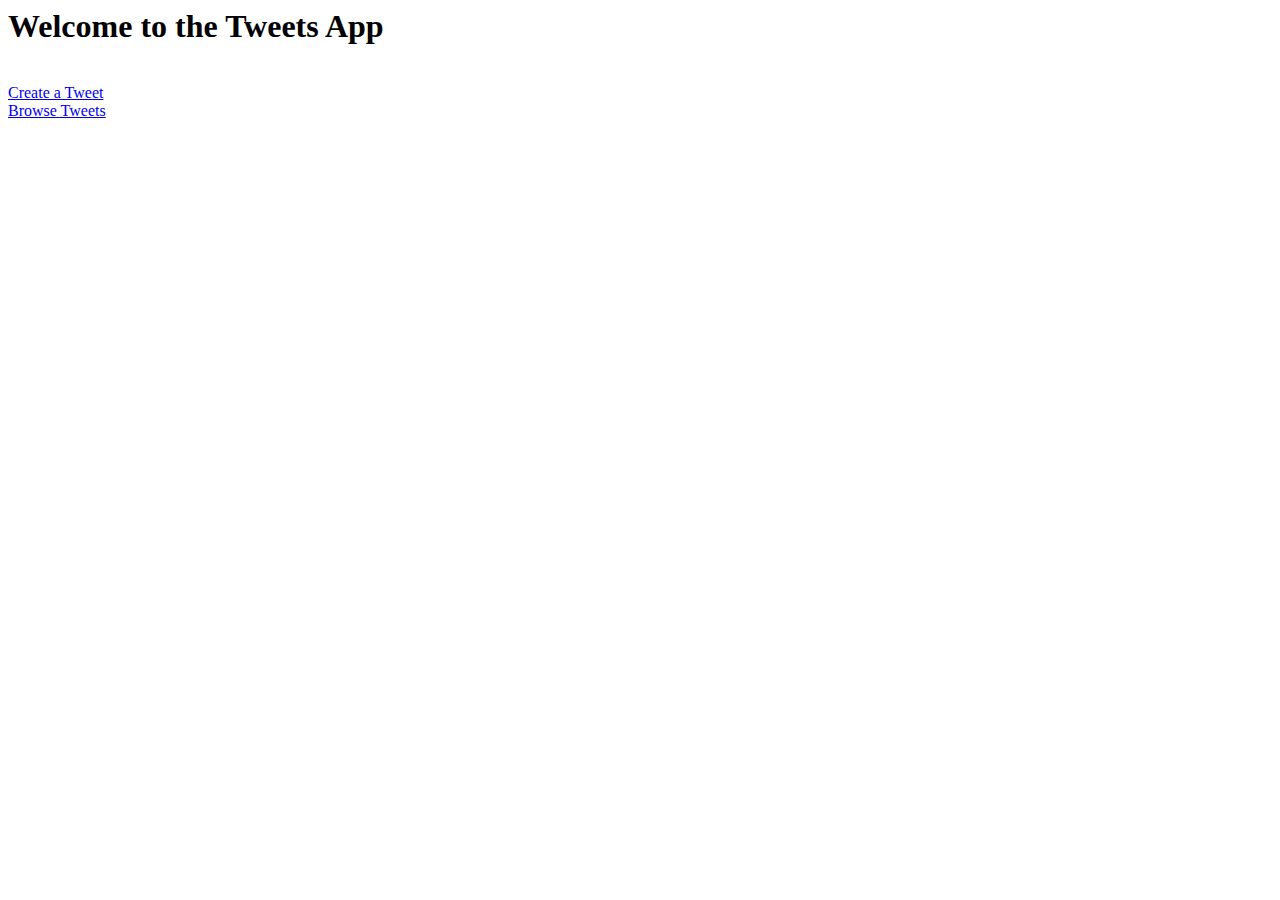
<file: twitterAPI/public/index.html>
<html>

	<head><title>Tweets Home Page</title></head>

	<body>
		<h1>Welcome to the Tweets App</h1>
		<br>
		<a href="/create.html">Create a Tweet</a><br>
		<a href="/tweets">Browse Tweets</a><br>
	</body>
</html>
</file>
